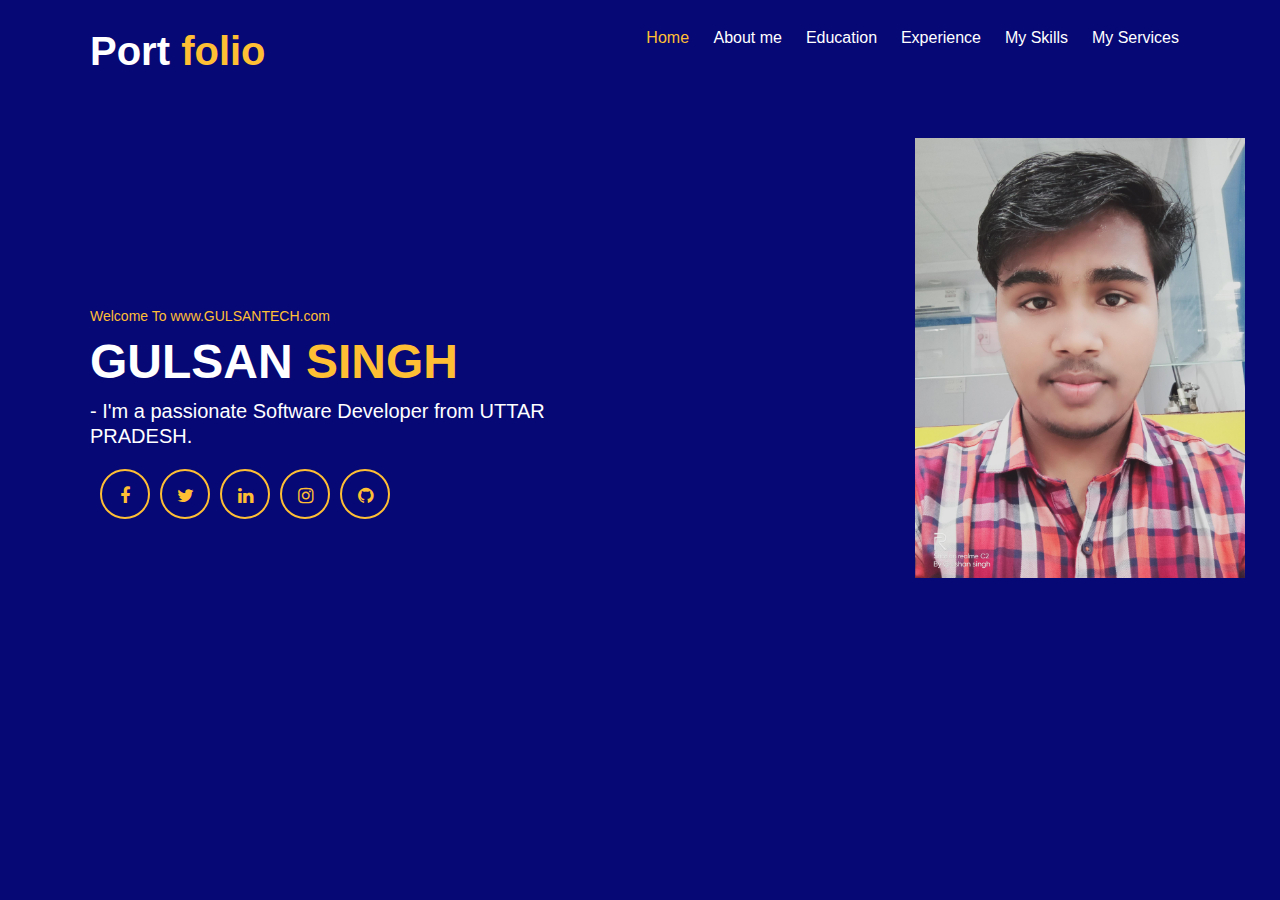
<file: index.html>
<!-----META SECTION----->
<!DOCTYPE html>
<html>
<head>
<title>Student Portfolio Website Template</title>
<meta charset="utf-8">
<meta name="viewport" content="width=device-width, initial-scale=1">
<link rel="stylesheet" href="https://maxcdn.bootstrapcdn.com/font-awesome/4.7.0/css/font-awesome.min.css">
<link rel="stylesheet" href="style.css">
</head>
<body>
    <div class="main-panel">
      <div class="container">
        <div class="width-33 logo">Port <span class="span-col">folio</span>
        </div>
        <div class="width-66">
          <nav>
            <a href="#">
              <span class="span-col">Home</span>
            </a>
            <a href="aboutme.html">About me</a>
            <a href="education.html">Education</a>
            <a href="experience.html">Experience</a>
            <a href="my skills.html">My Skills</a>
            <a href="my services.html">My Services</a>
          </nav>
        </div>
      </div>
      <div class="container ">
        <div class="width-50">
          <div class="banner-section">
            <span class="span-col">Welcome To  www.GULSANTECH.com</span>
            <h1>GULSAN <span class="span-col">SINGH</span>
            </h1>
            <h2>- I'm a passionate Software Developer from UTTAR PRADESH.</h2>
            <a href="#">
              <i class="fa fa-facebook"></i>
            </a>
            <a href="#">
              <i class="fa fa-twitter"></i>
            </a>
            <a href="#">
              <i class="fa fa-linkedin"></i>
            </a>
            <a href="#">
              <i class="fa fa-instagram"></i>
            </a>
            <a href="#">
              <i class="fa fa-github"></i>
            </a>
          </div>
        </div>
        <div class="width-50">
          <img src="GULSAN.jpg">
        </div>
      </div>
      </div>
</file>
<file: style.css>
/*****COMMON CSS SECTION*****/
* {
	box-sizing: border-box;
	margin: 0;
	padding: 0;
	-outline: 0;
	font-family: Verdana, Geneva, Tahoma, sans-serif;
}
	html,
	body {
		font-size: 14px;
		font-weight: 400;
		background: rgb(6, 8, 117);
		color: #fff;
	}

	.container {
		width: 1100px;
		margin: 9px auto;
		display: table;
	}

	.width-33 {
		width: 33%;
		float: left;
	}

	.width-66 {
		width: 66%;
		float: left;
	}

	/*****MENU SECTION*****/
	.main-panel {
		width: 100%;
		float: left;
		padding-top: 20px;
		padding-bottom: 50px;
		height: 100vh;
	}

	.logo {
		font-size: 40px;
		font-weight: 600;
	}

	.span-col {
		color: #ffbf35;
	}

	nav {
		float: right;
	}

	nav a {
		text-decoration: none;
		font-size: 16px;
		font-weight: 500;
		margin-left: 20px;
		color: white;
	}

	/*****Main BANNER*****/
	.width-50 {
		float: left;
		width: 50%;

	}

	.banner-section {
		width: 100%;
		float: left;
		margin-top: 25vh;
	}

	.banner-section h1 {
		font-size: 48px;
		margin-top: 10px;
		font-weight: bolder;
	}

	.banner-section h2 {
		font-size: 20px;
		line-height: 25px;
		margin-top: 10px;
		font-weight: 400;
	}

	.banner-section a {
		float: left;
		text-decoration: none;
		font-size: 18px;
		margin-top: 20px;
		border-radius: 50%;
		text-align: center;
		border: 2px solid #ffbf35;
		color: #ffbf35;
		margin-left: 10px;
		height: 50px;
		width: 50px;
		line-height: 50px;
	}

/*****Main BANNER IMAGE*****/
.main-panel img {
	margin-top: 10%;
	width: 60%;
	margin-left: 50%;
}

/*ABOUT ME SECTION*/
.main-section {
	width: 100%;
	float:  left;
	padding: 110px 0px 110px 0px;
}
.width-100 {
	width: 100%;
	float: left;
}
.mt-20 {
	margin-top: 20px;
}
.heading-text {
	width: 100%;
	float: left;
	font-size: 35px;
	text-align: center;
	margin-bottom: 20px;
	color: #ffbf35;
}
.about-me{
	width: 100%;
	float: left;
	padding: 20px;
}
.about-me p {
	font-size: 16px;
	margin-top: 15px;
	line-height: 27px;
}
table{
	width: 100%;
}
table th,
table td {
	font-size: 16px;
	text-align: center;
	padding: 5px 5px;
}

	/*****SKILL SECTION*****/
	.skill {
		margin-top: 30px;
		font-size: 17px;
	}

	.skill span {
		float: right;
	}

	.skill div {
		width: 100%;
		float: left;
		margin-top: 5px;
		background: #e7e7e7;
		border-radius: 10px;
	}

	.skill div span {
		background: #ffbf35;
		height: 5px;
		float: left;
	}

	div[role="progressbar"] {
		color: #ffbf35;
		margin-left: 100px;
		margin-bottom: 20px;
		width: 100px;
		;
		height: 100px;
		;
		border-radius: 50%;

		place-items: center;
		display: grid;

		--pgPercentage: var(--value);
		background: radial-gradient(closest-side, black 80%, transparent 0 99.9%, black 0),
			conic-gradient(#ffbf35 calc(var(--pgPercentage) * 1%), #ffe6af 0);

	}

	/*****EDUCATION SECTION*****/
	.bg-blue {
		background-color: #261b8d;
	}

	.edu {
		float: center;
		padding-left: 10px;
	}

	.education-list {
		width: 100%;
		float: left;
		padding: 30px 10px;
		background: #261b8d;
		
		margin-bottom: 20px;
	}

	.education-content {
		width: 100%;
		float: left;
		margin-left: 10px;
	}

	.education-content h2 {

		font-weight: 600;
		margin-bottom: 5px;
		font-size: 20px;
	}

	.education-content h3 {
		color: #ffbf35;
		font-weight: 500;
		margin-bottom: 2px;
		font-size: 17px;
	}

	.education-content p {
		font-size: 15px;
	}

	/*****EXPERIENCE SECTION*****/
	.bg-lightgrey {
		background-color: #1a1a1a;
		padding: 35px 0px 110px 0px;
		
	}

	.exp {
		float: center;
		padding-left: 65px;
	}

	.experience-list {
		width: 96%;
		float: left;
		padding: 30px 10px;
		background: #262626;
		margin-bottom: 20px;
	}

	.experience-content {
		width: 100%;
		float: left;
		margin-left: 10px;
	}

	.experience-content h2 {

		font-weight: 600;
		margin-bottom: 5px;
		font-size: 20px;
	}

	.experience-content h3 {
		color: #ffbf35;
		font-weight: 500;
		margin-bottom: 2px;
		font-size: 17px;
	}

	.experience-content p {
		font-size: 15px;
	}
	.heading-text{
		margin-top: 20px;

	}

	/*SERVICE SECTION*/
	.service-list {
		padding: 40px;
		margin-top: 10px;
		background: #262626;
		border-radius: 15px;
		width: 94%;
		float: left;
	}

	.service-list i {
		font-size: 50px;
		color: #ffbf35;
		width: 70px;
		float: left;
	}

	.service-list h3 {
		font-size: 28px;
		margin-top: 8px;
		margin-bottom: 15px;
	}

	.service-list p {
		font-size: 15px;
		line-height: 25px;
	}
</file>
